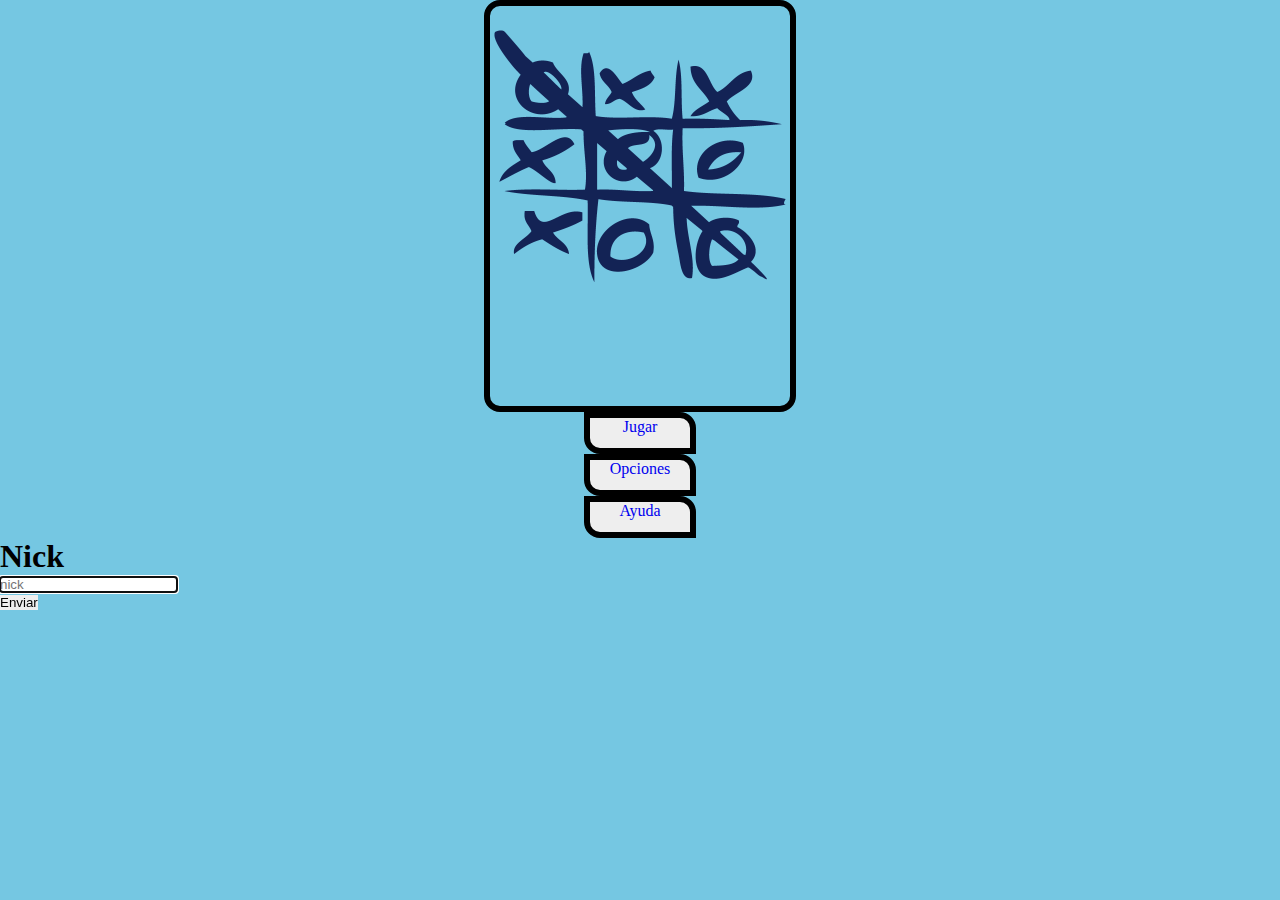
<file: client/index.html>
<!doctype html>
<html lang="es">
    <head>
        <meta charset="UTF-8" />
        <meta name="description" content="Aplicacion que te permite jugar 3 en raya en modo multijugador" />
        <meta name="viewport" content="width=device-width, initial-scale=1, user-scalable=no" />
        <link rel="stylesheet" href="css/index.css">
        <script src="js/jquery.min.js" type="text/javascript"></script>
        <script src="js/auth.js" type="text/javascript"></script>
        <title>3enRaya</title>
    </head>
    <body>
        <div id="wrapper">
            <div id="index">
                <header>
                    <figure>
                        <img class="welcome" src="img/tres.jpg" alt="Bienvenido!!!" />
                        <figcaption></figcaption>
                    </figure>
                </header>
                <nav>
                    <ul>
                        <li id="li-index">
                            <a href="#index">Jugar</a>
                        </li>
                        <li id="li-options">
                            <a href="#options">Opciones</a>
                        </li>
                        <li id="li-help">
                            <a href="#help">Ayuda</a>
                        </li>
                    </ul>
                </nav>
            </div>
            <div id="index">
                <form id="formulario" action="POST">
                <h1>Nick</h1>
                <fieldset id="entrada">
                        <input id="nick" type="text" placeholder="nick" autofocus required />			
                </fieldset>
                <fieldset id="accion">
                        <button type="button" id="enviar" onclick="iniciar()">Enviar</button>
                </fieldset>
                </form>
                </div>
            <div id="room"></div>
            <div id="play"></div>
            <div id="options"></div>
            <div id="help"></div>
        </div>
    </body>
</html>
</file>
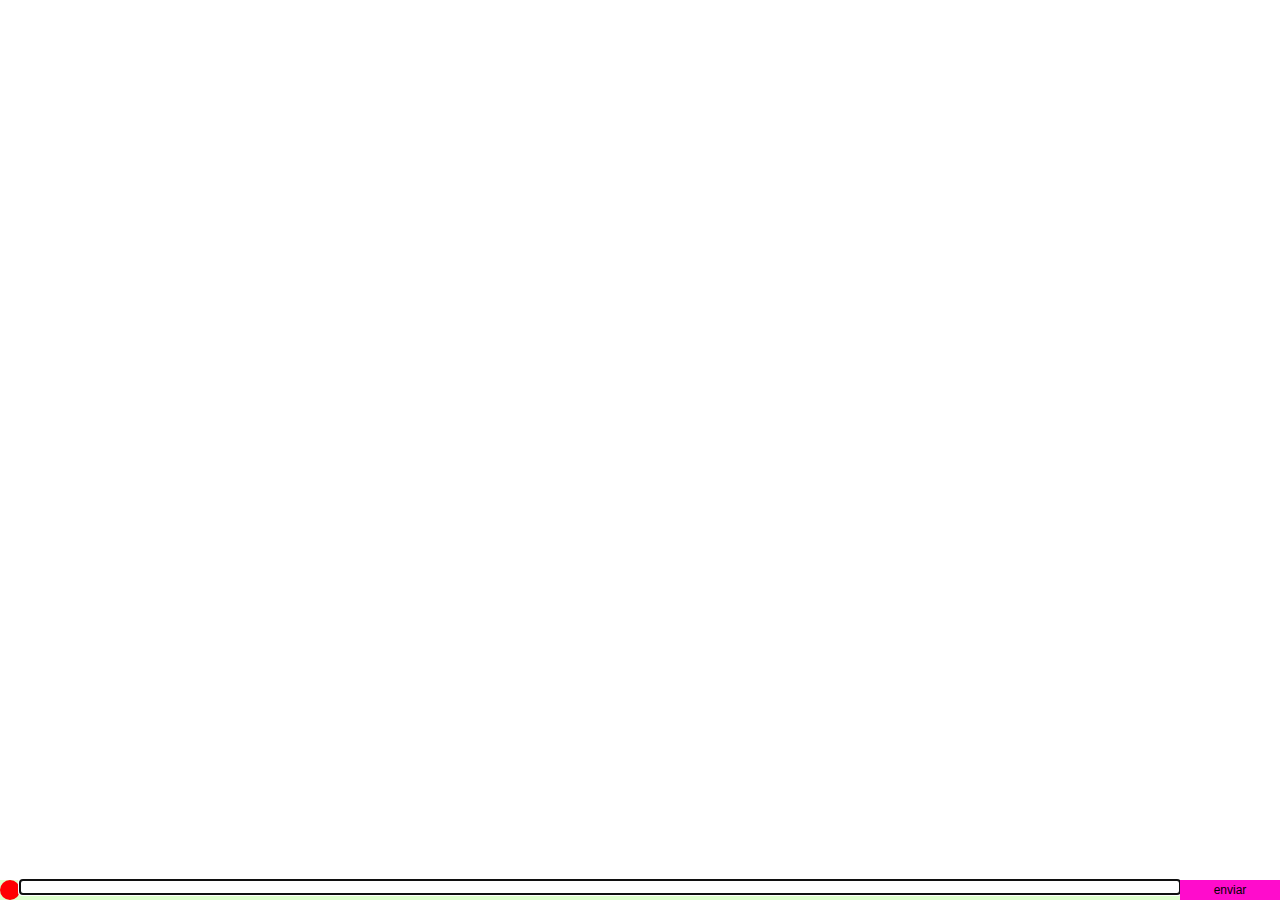
<file: client/chat/index.html>
<!DOCTYPE html>
<html>
    <head>
        <title>Chat</title>
        <meta charset="utf-8" />
        <meta name="viewport" content="width=device-width, initial-scale=1, user-scalable=no" />
        <link rel="stylesheet" href="style.css" />
        <script src="jquery.min.js"></script>
        <script src="json2.js"></script>
        <script src="chat.js"></script>
    </head>
    <body>
        <div id="wrapper">
            <form method="post">
                <div id="messages"></div>
                <div id="footer">
                    <div id="status"></div>
                    <div id="send">
                        <input type="text" name="msg" value="" />
                    </div>
                    <input type="submit" value="enviar" />
                </div>
            </form>
        </div>
    </body>
</html>
</file>
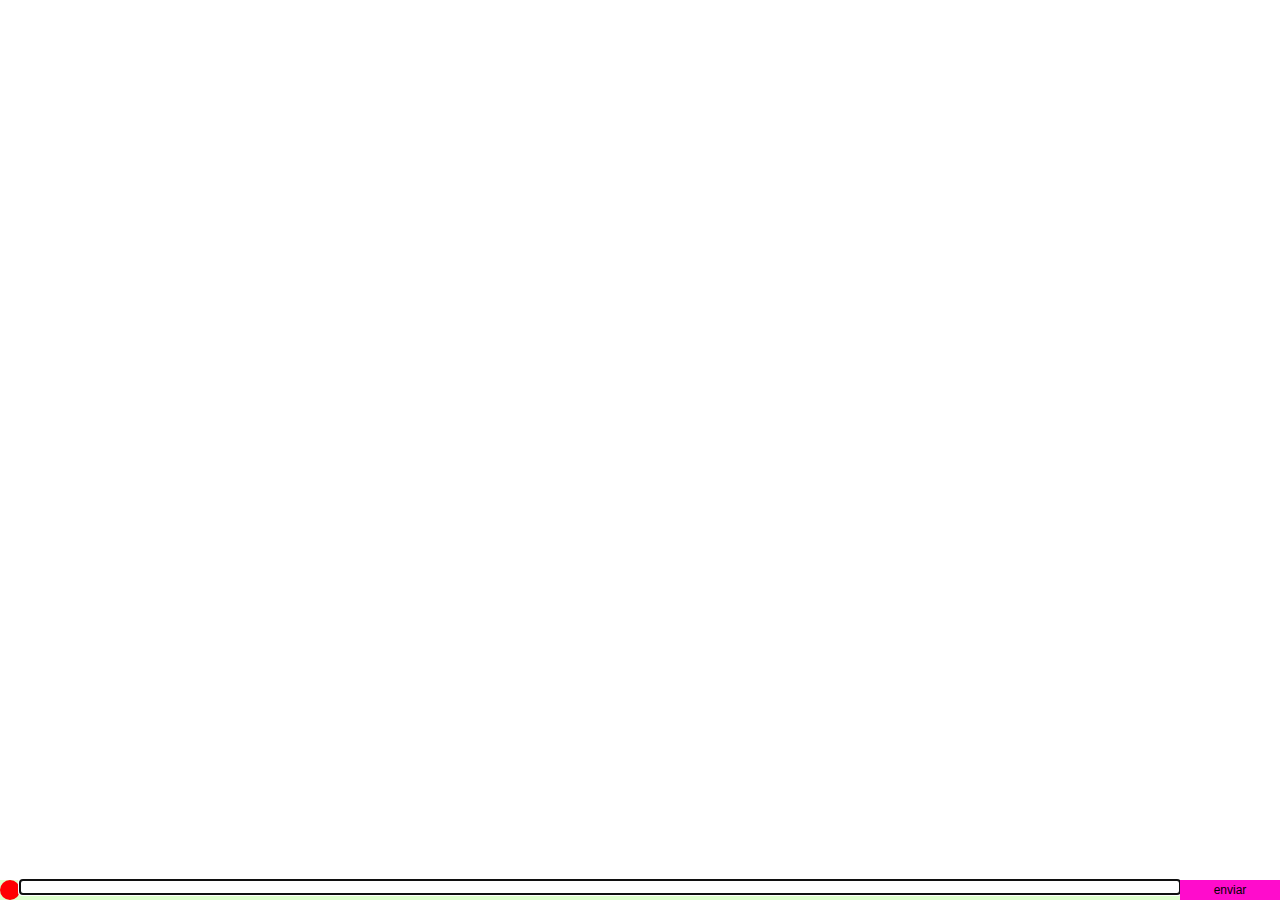
<file: client/chat.html>
<!DOCTYPE html>
<html>
    <head>
        <title>Chat</title>
        <meta charset="utf-8" />
        <meta name="viewport" content="width=device-width, initial-scale=1, user-scalable=no" />
        <link rel="stylesheet" href="css/chat.css" />
        <script src="js/jquery.min.js"></script>
        <script src="js/json2.js"></script>
        <script src="js/chat.js"></script>
    </head>
    <body>
        <div id="wrapper">
            <form method="post">
                <div id="messages"></div>
                <div id="footer">
                    <div id="status"></div>
                    <div id="send">
                        <input type="text" name="msg" value="" />
                    </div>
                    <input type="submit" value="enviar" />
                </div>
            </form>
        </div>
    </body>
</html>
</file>
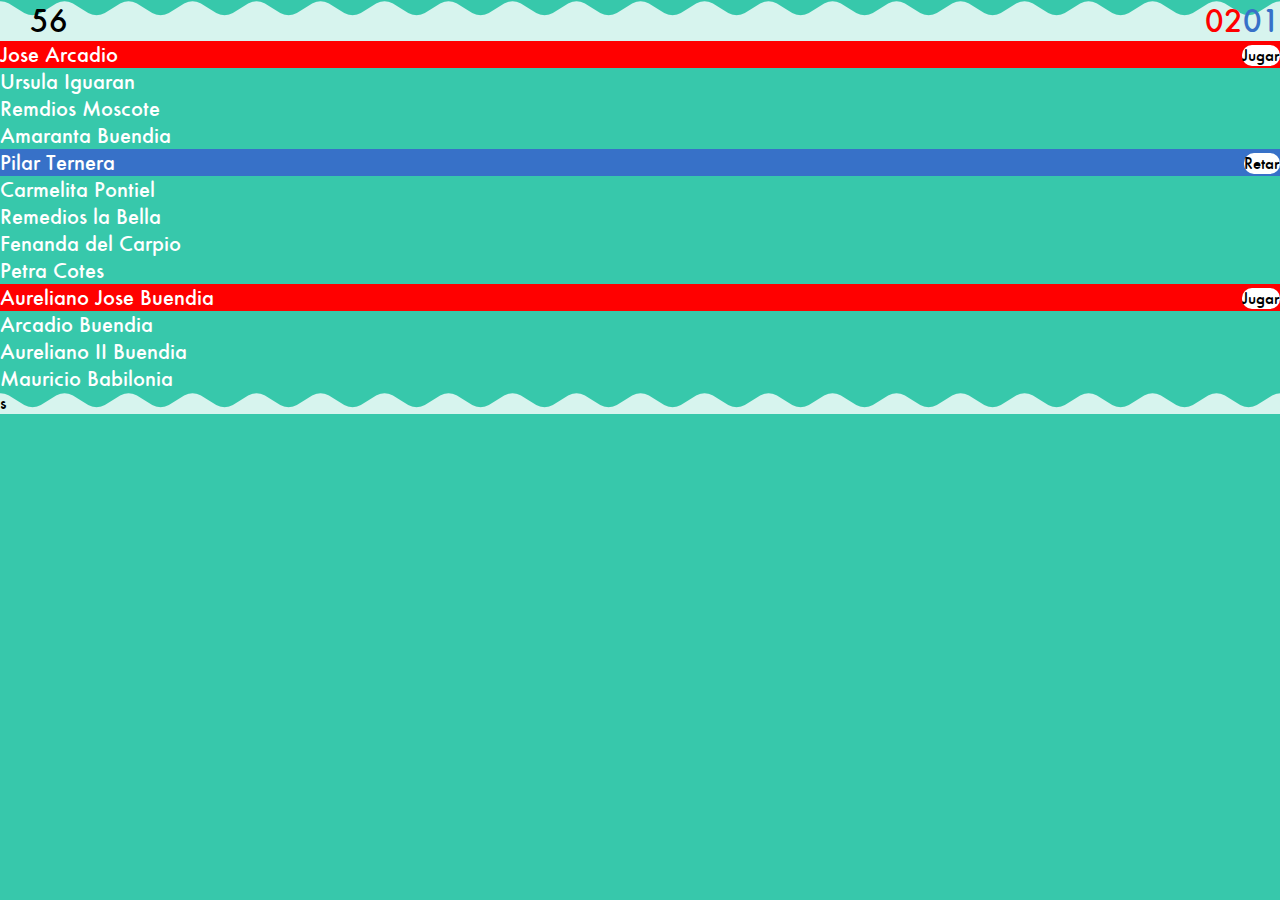
<file: client/listgamers.html>
<!doctype html>
<html lang="en">
<head>
	<meta charset="UTF-8" />
	<meta name="description" content="Tic Tac Toe online" />
	<meta name="viewport" content="width=device-width, initial-scale=1" />
	<link rel="shortcut icon" type="image/x-icon" href="tic.ico" />
	<link rel="author" type="text/plain" href="humans.txt" />
	<link rel="stylesheet" href="css/listgamers.css" />
	<title>Tic tac toe</title>
</head>
<body>
	<section class="wrapper">
	<header>
		<span class="count-gamers">56</span>
		<span class="count-challengers">01</span>
		<span class="count-playing">02</span>
	</header>
	<section class="list-gamers">
		<ul>
			<li class="play"><span>Jose Arcadio</span><a href="">Jugar</a></li>
			<li><span>Ursula Iguaran</span><a href=""></a></li>
			<li><span>Remdios Moscote</span><a href=""></a></li>
			<li><span>Amaranta Buendia</span><a href=""></a></li>
			<li class="challenger"><span>Pilar Ternera</span><a href="">Retar</a></li>
			<li><span>Carmelita Pontiel</span><a href=""></a></li>
			<li><span>Remedios la Bella</span><a href=""></a></li>
			<li><span>Fenanda del Carpio</span><a href=""></a></li>
			<li><span>Petra Cotes</span><a href=""></a></li>
			<li class="play"><span>Aureliano Jose Buendia</span><a href="">Jugar</a></li>
			<li><span>Arcadio Buendia</span><a href=""></a></li>
			<li><span>Aureliano II Buendia</span><a href=""></a></li>
			<li><span>Mauricio Babilonia</span><a href=""></a></li>
		</ul>
	</section>
	<footer>s</footer>
	</section>
</body>
</html>
</file>
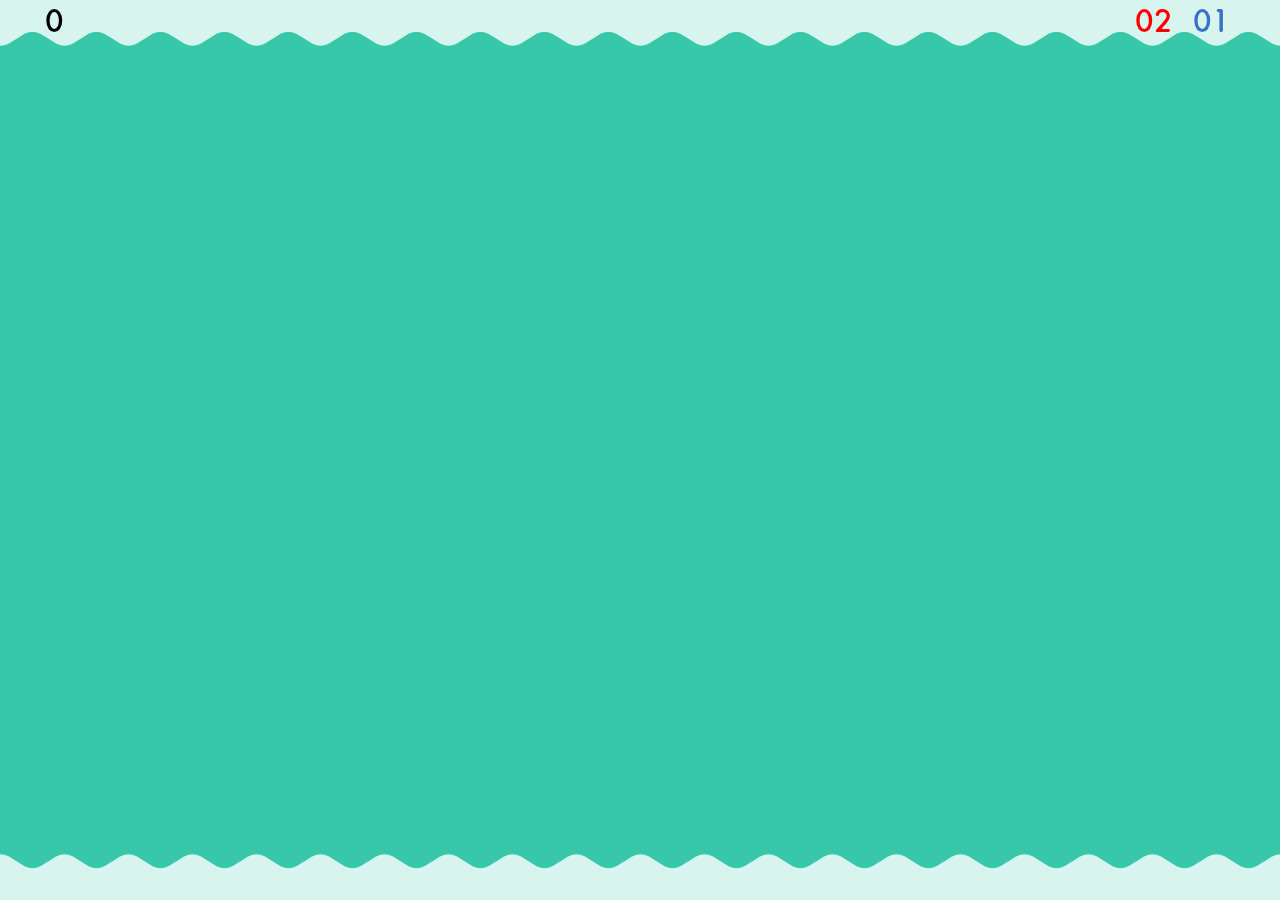
<file: client/tictactoe.html>
<!doctype html>
<html lang="en">
<head>
    <meta charset="UTF-8" />
    <meta name="description" content="Tic Tac Toe online" />
    <meta name="viewport" content="width=device-width, initial-scale=1" />
    <link rel="shortcut icon" type="image/x-icon" href="tic.ico" />
    <link rel="author" type="text/plain" href="humans.txt" />
    <link rel="stylesheet" href="css/tictactoe.css" />
    <script src="js/jquery.min.js"></script>
    <script src="js/tictactoe.js"></script>
    <title>Tic tac toe</title>
</head>
<body>
    <section class="wrapper">
        <header>
            <span class="count-gamers">56</span>
            <span class="count-challengers">01</span>
            <span class="count-playing">02</span>
        </header>
        <section class="list-gamers">
            <ul></ul>
        </section>
        <section class="play"></section>
        <footer></footer>
    </section>
</body>
</html>
</file>
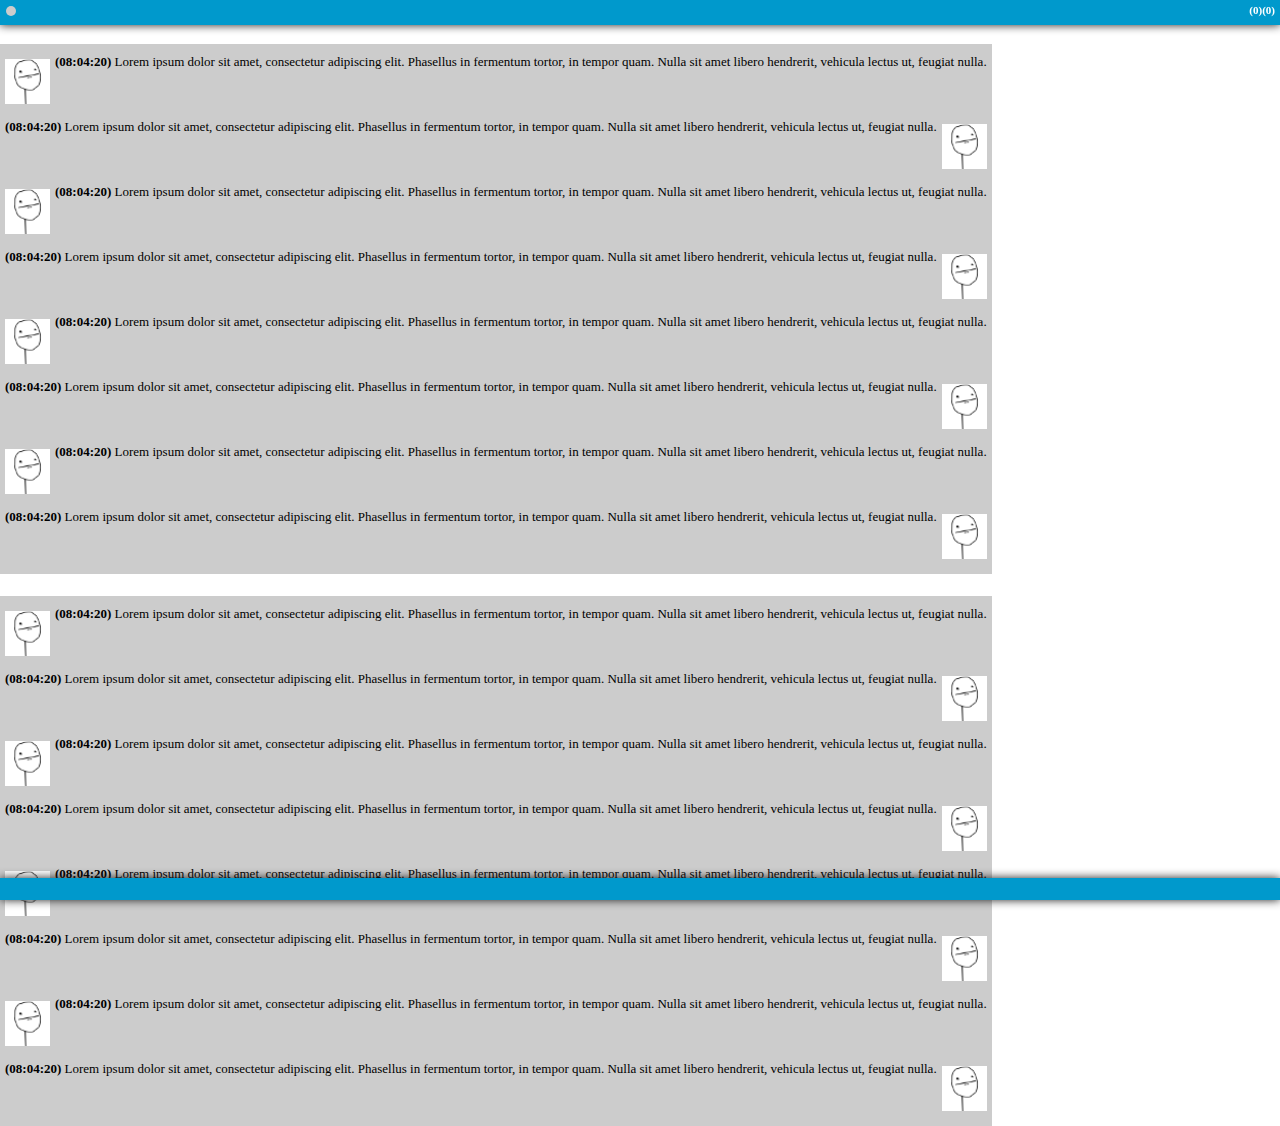
<file: client/whatchat.html>
<!DOCTYPE html>
<html>
    <head>
        <title>whatchat</title>
        <meta charset="utf-8" />
        <link href="css/phitana.css" rel="stylesheet" />
        <link href="css/whatchat.css" rel="stylesheet" />
        <script src="js/jquery-2.0.3.min.js"></script>
        <script src="js/format.js"></script>
        <script src="js/whatchat.js"></script>
    </head>
    <body>
        <header>
            <h1>&nbsp;</h1>
            <div class="status disconnect"></div>
            <div class="counters"><span>(0)</span><span>(0)</span></div>
        </header>
        <section class="active list">
            <ul id="list"></ul>
        </section>
        <section class="active messages">
            <ul id="messages">
                <li class="left">
                    <img src="img/avatar-small.png" />
                    <p><strong>(08:04:20)</strong> Lorem ipsum dolor sit amet,
                        consectetur adipiscing elit. Phasellus in fermentum
                        tortor, in tempor quam. Nulla sit amet libero hendrerit,
                        vehicula lectus ut, feugiat nulla.</p>
                    <div class="clean"></div>
                </li>
                <li class="right">
                    <img src="img/avatar-small.png" />
                    <p><strong>(08:04:20)</strong> Lorem ipsum dolor sit amet,
                        consectetur adipiscing elit. Phasellus in fermentum
                        tortor, in tempor quam. Nulla sit amet libero hendrerit,
                        vehicula lectus ut, feugiat nulla.</p>
                    <div class="clean"></div>
                </li>
                <li class="left">
                    <img src="img/avatar-small.png" />
                    <p><strong>(08:04:20)</strong> Lorem ipsum dolor sit amet,
                        consectetur adipiscing elit. Phasellus in fermentum
                        tortor, in tempor quam. Nulla sit amet libero hendrerit,
                        vehicula lectus ut, feugiat nulla.</p>
                    <div class="clean"></div>
                </li>
                <li class="right">
                    <img src="img/avatar-small.png" />
                    <p><strong>(08:04:20)</strong> Lorem ipsum dolor sit amet,
                        consectetur adipiscing elit. Phasellus in fermentum
                        tortor, in tempor quam. Nulla sit amet libero hendrerit,
                        vehicula lectus ut, feugiat nulla.</p>
                    <div class="clean"></div>
                </li>
                <li class="left">
                    <img src="img/avatar-small.png" />
                    <p><strong>(08:04:20)</strong> Lorem ipsum dolor sit amet,
                        consectetur adipiscing elit. Phasellus in fermentum
                        tortor, in tempor quam. Nulla sit amet libero hendrerit,
                        vehicula lectus ut, feugiat nulla.</p>
                    <div class="clean"></div>
                </li>
                <li class="right">
                    <img src="img/avatar-small.png" />
                    <p><strong>(08:04:20)</strong> Lorem ipsum dolor sit amet,
                        consectetur adipiscing elit. Phasellus in fermentum
                        tortor, in tempor quam. Nulla sit amet libero hendrerit,
                        vehicula lectus ut, feugiat nulla.</p>
                    <div class="clean"></div>
                </li>
                <li class="left">
                    <img src="img/avatar-small.png" />
                    <p><strong>(08:04:20)</strong> Lorem ipsum dolor sit amet,
                        consectetur adipiscing elit. Phasellus in fermentum
                        tortor, in tempor quam. Nulla sit amet libero hendrerit,
                        vehicula lectus ut, feugiat nulla.</p>
                    <div class="clean"></div>
                </li>
                <li class="right">
                    <img src="img/avatar-small.png" />
                    <p><strong>(08:04:20)</strong> Lorem ipsum dolor sit amet,
                        consectetur adipiscing elit. Phasellus in fermentum
                        tortor, in tempor quam. Nulla sit amet libero hendrerit,
                        vehicula lectus ut, feugiat nulla.</p>
                    <div class="clean"></div>
                </li>
            </ul>
        </section>
        <section class="active messages">
            <ul id="messages">
                <li class="left">
                    <img src="img/avatar-small.png" />
                    <p><strong>(08:04:20)</strong> Lorem ipsum dolor sit amet,
                        consectetur adipiscing elit. Phasellus in fermentum
                        tortor, in tempor quam. Nulla sit amet libero hendrerit,
                        vehicula lectus ut, feugiat nulla.</p>
                    <div class="clean"></div>
                </li>
                <li class="right">
                    <img src="img/avatar-small.png" />
                    <p><strong>(08:04:20)</strong> Lorem ipsum dolor sit amet,
                        consectetur adipiscing elit. Phasellus in fermentum
                        tortor, in tempor quam. Nulla sit amet libero hendrerit,
                        vehicula lectus ut, feugiat nulla.</p>
                    <div class="clean"></div>
                </li>
                <li class="left">
                    <img src="img/avatar-small.png" />
                    <p><strong>(08:04:20)</strong> Lorem ipsum dolor sit amet,
                        consectetur adipiscing elit. Phasellus in fermentum
                        tortor, in tempor quam. Nulla sit amet libero hendrerit,
                        vehicula lectus ut, feugiat nulla.</p>
                    <div class="clean"></div>
                </li>
                <li class="right">
                    <img src="img/avatar-small.png" />
                    <p><strong>(08:04:20)</strong> Lorem ipsum dolor sit amet,
                        consectetur adipiscing elit. Phasellus in fermentum
                        tortor, in tempor quam. Nulla sit amet libero hendrerit,
                        vehicula lectus ut, feugiat nulla.</p>
                    <div class="clean"></div>
                </li>
                <li class="left">
                    <img src="img/avatar-small.png" />
                    <p><strong>(08:04:20)</strong> Lorem ipsum dolor sit amet,
                        consectetur adipiscing elit. Phasellus in fermentum
                        tortor, in tempor quam. Nulla sit amet libero hendrerit,
                        vehicula lectus ut, feugiat nulla.</p>
                    <div class="clean"></div>
                </li>
                <li class="right">
                    <img src="img/avatar-small.png" />
                    <p><strong>(08:04:20)</strong> Lorem ipsum dolor sit amet,
                        consectetur adipiscing elit. Phasellus in fermentum
                        tortor, in tempor quam. Nulla sit amet libero hendrerit,
                        vehicula lectus ut, feugiat nulla.</p>
                    <div class="clean"></div>
                </li>
                <li class="left">
                    <img src="img/avatar-small.png" />
                    <p><strong>(08:04:20)</strong> Lorem ipsum dolor sit amet,
                        consectetur adipiscing elit. Phasellus in fermentum
                        tortor, in tempor quam. Nulla sit amet libero hendrerit,
                        vehicula lectus ut, feugiat nulla.</p>
                    <div class="clean"></div>
                </li>
                <li class="right">
                    <img src="img/avatar-small.png" />
                    <p><strong>(08:04:20)</strong> Lorem ipsum dolor sit amet,
                        consectetur adipiscing elit. Phasellus in fermentum
                        tortor, in tempor quam. Nulla sit amet libero hendrerit,
                        vehicula lectus ut, feugiat nulla.</p>
                    <div class="clean"></div>
                </li>
            </ul>
        </section>
        <footer></footer>
    </body>
</html>
</file>
<file: client/css/index.css>
* {
	border: 0;
	margin: 0;
	padding: 0;
}

a {
	text-decoration:none;
}

img.welcome {
    width: 300px;
    height: auto;
}

article, figcaption, figure, footer, header, hgroup, nav, section {
	display: block;
}

body {
	background: #75C7E2;
}

figure {
	background: #75C7E2;
	border: 6px solid;
	border-radius: 1em;
	height: 400px;
	margin: 0 auto;
	width: 300px;
}

body nav ul {
	list-style: none;
	text-align: center;	
}

.hidden {
	display: none;
}

nav ul li {
	background: #eee;
	border: 6px solid;
	border-radius: 0 1em 0 1em;	
	height: 30px;
	margin: 0 auto;
	width: 100px;
}

nav ul li a {}

nav ul li a:hover {}
</file>
<file: client/chat/style.css>
* {
    font-size: 12px;
    margin: 0px;
    padding: 0px;
}

body {
    background-color: #ddffcc;
}

#wrapper {
    position: absolute;
    top: 0px;
    bottom: 0px;
    left: 0px;
    right: 0px;
}

.online {
    background-color: #00ff00;
}

.offline {
    background-color: #ff0000;
}

.clean {
    clear: both;
}

#messages {
    position: absolute;
    top: 0px;
    bottom: 20px;
    left: 0px;
    right: 0px;
    background-color: #ffffff;
    overflow: auto;
}

#footer {
    position: absolute;
    bottom: 0px;
    height: 20px;
    left: 0px;
    right: 0px;
}

#status {
    position: absolute;
    width: 20px;
    height: 20px;
    text-align: center;
    border-radius: 10px;
}

#send {
    position: absolute;
    left: 20px;
    right: 100px;
    height: 20px;
}

input[type="text"] {
    width: 100%;
    border: none;
}

input[type="submit"] {
    position: absolute;
    border: none;
    right: 0px;
    height: 20px;
    width: 100px;
    background-color: #ff0ccc;
}

#messages p {
    padding: 5px;
}
</file>
<file: client/css/chat.css>
* {
    font-size: 12px;
    margin: 0px;
    padding: 0px;
}

body {
    background-color: #ddffcc;
}

#wrapper {
    position: absolute;
    top: 0px;
    bottom: 0px;
    left: 0px;
    right: 0px;
}

.online {
    background-color: #00ff00;
}

.offline {
    background-color: #ff0000;
}

.clean {
    clear: both;
}

#messages {
    position: absolute;
    top: 0px;
    bottom: 20px;
    left: 0px;
    right: 0px;
    background-color: #ffffff;
    overflow: auto;
}

#footer {
    position: absolute;
    bottom: 0px;
    height: 20px;
    left: 0px;
    right: 0px;
}

#status {
    position: absolute;
    width: 20px;
    height: 20px;
    text-align: center;
    border-radius: 10px;
}

#send {
    position: absolute;
    left: 20px;
    right: 100px;
    height: 20px;
}

input[type="text"] {
    width: 100%;
    border: none;
}

input[type="submit"] {
    position: absolute;
    border: none;
    right: 0px;
    height: 20px;
    width: 100px;
    background-color: #ff0ccc;
}

#messages p {
    padding: 5px;
}
</file>
<file: client/css/listgamers.css>
* {
	margin: 0px;
	padding: 0px;
}

body {
	background: rgba(55, 200, 171,1);
	font-family: 'stationmedium';
}

@font-face {
    font-family: 'stationmedium';
    src: url('../fonts/station-webfont.eot');
    src: url('../fonts/station-webfont.eot?#iefix') format('embedded-opentype'),
         url('../fonts/station-webfont.woff') format('woff'),
         url('../fonts/station-webfont.ttf') format('truetype'),
         url('../fonts/station-webfont.svg#stationmedium') format('svg');
    font-weight: normal;
    font-style: normal;
}

header {
	font-size: 30px;
	background: url('../img/footer.png') repeat;
	
}

header>.count-gamers {
	color: rgba(0, 0, 0, 1);
	margin: 30px;
}

header>.count-challengers {
	color: rgba(55, 113, 200, 1);
	float: right;
}


header>.count-playing {
	color: rgba(255, 0, 0, 1);
	float: right;
}

.list-gamers {
	color: rgba(0, 0, 0, 1);
}

.list-gamers>ul {
	list-style: none;
	color:rgba(255, 255, 255, 1);
	font-size: 20px;
}

.list-gamers>ul>.play {
	background: rgba(255, 0, 0, 1);
}

.list-gamers>ul>.challenger {
	background: rgba(55, 113, 200, 1);
}

.list-gamers>ul>li>a {
	border-color: black;
	background: rgba(255, 255, 255, 1);
    border-radius: 10px;
    color: black;    
    text-decoration: none;
    font-size: 15px;
    float: right;
    margin-top: 4px;
}

footer {
	background: url('../img/footer.png') repeat;
	margin-bottom: 20px;
}
</file>
<file: client/css/tictactoe.css>
* {
	margin: 0px;
	padding: 0px;
}

body {
	background: rgba(55, 200, 171,1);
	font-family: 'stationmedium';
	cursor: pointer;
}

@font-face {
    font-family: 'stationmedium';
    src: url('../fonts/station-webfont.eot');
    src: url('../fonts/station-webfont.eot?#iefix') format('embedded-opentype'),
         url('../fonts/station-webfont.woff') format('woff'),
         url('../fonts/station-webfont.ttf') format('truetype'),
         url('../fonts/station-webfont.svg#stationmedium') format('svg');
    font-weight: normal;
    font-style: normal;
}

header {
	font-size: 30px;
	background: url('../img/sprite.png') repeat-x;
	/*background-position: 0% 0%*/;
	min-height: 48px;
	margin-bottom: 5px;
	position: fixed;
	top: 0;
	width: 100%;
}

#wrapper>header>.count-gamers {
	min-height: 20px;
}

header>.count-gamers {
	color: rgba(0, 0, 0, 1);
	margin: 45px;
}

header>.count-challengers {
	color: rgba(55, 113, 200, 1);
	float: right;
	margin-right: 50px;
}


header>.count-playing {
	color: rgba(255, 0, 0, 1);
	float: right;
	margin-right: 20px;
}

.list-gamers {
	color: rgba(0, 0, 0, 1);
}

.list-gamers>ul {
	list-style: none;
	color:rgba(255, 255, 255, 1);
	font-size: 20px;
}

.list-gamers>ul>.play {
	background: rgba(255, 0, 0, 1);
}

.list-gamers>ul>.challenger {
	background: rgba(55, 113, 200, 1);
}

.list-gamers>ul {
	margin-top: 50px;
	margin-bottom: 50px;
}

.list-gamers>ul>li>span {
	padding: 5px;
}

.list-gamers>ul>li>a {
	border-color: black;
	background: rgba(255, 255, 255, 1);
    border-radius: 10px;
    color: black;    
    text-decoration: none;
    font-size: 15px;
    float: right;
    margin-top: 4px;
    margin-right: 5px;
    padding: 0px 10px;
    outline: none;
}

.list-gamers>ul>li>a.hide {
	display: none;
}

footer {
	background: url('../img/sprite.png') repeat-x;
	background-position:0% 100%;
	width: 100%;
	min-height: 48px;	
	position: fixed;
	bottom: 0;
}
</file>
<file: client/css/phitana.css>
* {
    margin: 0px;
    padding: 0px;
}

header {
    position: fixed;
    z-index: 10;
    top: 0px;
    left: 0px;
    right: 0px;
    background-color: #0099cc;
    box-shadow: 0px 0px 10px #202020;
}

header h1 {
    font-family: Lucida Sans, Lucida Grande, Lucida Sans Unicode, sans-serif;
    font-size: 13px;
    text-align: center;
    padding: 5px;
    color: #ffffff;
}

header > div.status {
    position: absolute;
    top: 6px;
    left: 6px;
    width: 10px;
    height: 10px;
    border-radius: 5px;
}

header > div.available { background-color: #00ff00; }
header > div.disconnect { background-color: #cccccc; }

header > div.counters {
    position: absolute;
    top: 0px;
    right: 5px;
}

header > div.counters > span {
    font-size: 11px;
    font-weight: bold;
    color: #ffffff;
}

footer {
    position: fixed;
    z-index: 10;
    bottom: 0px;
    left: 0px;
    right: 0px;
    height: 22px;
    background-color: #0099cc;
    box-shadow: 0px 0px 10px #202020;
}

section {
    float: left;
    margin-top: 22px;
    min-width: 320px;
    overflow: auto;
    display: none;
}

section.active {
    display: block;
}

section ul {
    list-style: none;
}

section ul li {}
section ul li a {}

.clean {
    clear: both;
}
</file>
<file: client/css/whatchat.css>
/*footer {
    height: 60px;
}
*/
ul#list > li {
    padding: 5px 0px 0px 0px;
    border-bottom: 1px solid #cccccc;
}

ul#list > li.focus {
    background-color: #99cc00;
}

ul#list > li > img {
    float: left;
    width: 45px;
    height: 45px;
    margin: 5px;
    background-color: #ffffff;
}

ul#list > li > h2 {
    position: relative;
    font-size: 14px;
    color: #99cc00;
    font-weight: bold;
    margin-left: 55px;
    margin-right: 5px;
}

ul#list > li.focus h2 {
    color: #ffffff;
}

ul#list > li > ul {}

ul#list > li > ul > li {
    font-size: 11px;
}

ul#list > li > ul > li > a {
    font-size: inherit;
}

ul#messages > li {
    margin: 10px 0px;
}

ul#messages > li > img {
    width: 45px;
    height: 45px;
    margin: 5px;
    background-color: #ffffff;
}

ul#messages > li.left > img {
    float: left;
}

ul#messages > li.right > img {
    float: right;
}

ul#messages > li > p {
    position: relative;
    font-size: 13px;
}

ul#messages > li.left > p {
    margin-left: 55px;
    margin-right: 5px;
}

ul#messages > li.right > p {
    margin-left: 5px;
    margin-right: 55px;
}

form.message > img {
    float: left;
    width: 50px;
    height: 50px;
    margin: 5px;
    background-color: #ffffff;
}

form.message > div {
    position: absolute;
    top: 5px;
    left: 60px;
    right: 10px;
}

form.message > div > input[type="text"] {
    float: left;
    width: 100%;
    border: none;
    padding: 3px;
}

form.message > div > input[type="submit"] {
    float: left;
    border: none;
    padding: 1px 5px 3px 5px;
    margin-top: 5px;
    background-color: #99cc00;
    font-weight: bold;
}

section.list {
    
}

section.messages {
    background-color: #cccccc;
}
</file>
